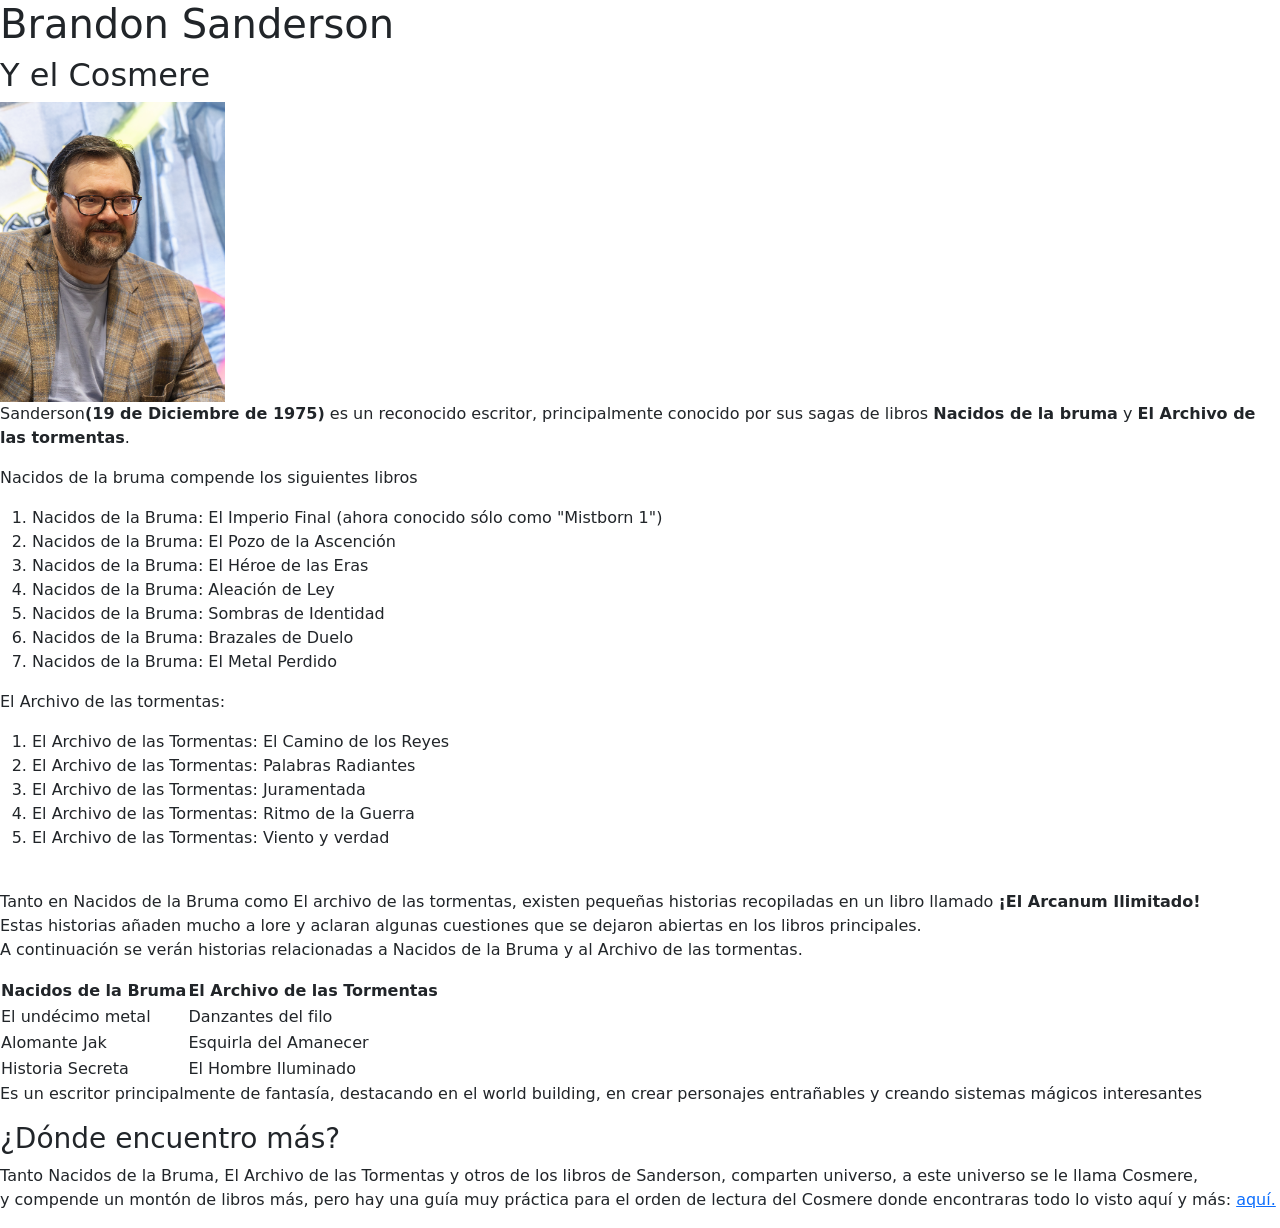
<file: index.html>
<!DOCTYPE html>
<html lang="es">
<head>
    <link href="https://cdn.jsdelivr.net/npm/bootstrap@5.0.2/dist/css/bootstrap.min.css" rel="stylesheet" integrity="sha384-EVSTQN3/azprG1Anm3QDgpJLIm9Nao0Yz1ztcQTwFspd3yD65VohhpuuCOmLASjC" crossorigin="anonymous">
    <script src="https://cdn.jsdelivr.net/npm/bootstrap@5.0.2/dist/js/bootstrap.bundle.min.js" integrity="sha384-MrcW6ZMFYlzcLA8Nl+NtUVF0sA7MsXsP1UyJoMp4YLEuNSfAP+JcXn/tWtIaxVXM" crossorigin="anonymous"></script>
    <meta charset="UTF-8">
    <meta name="viewport" content="width=device-width, initial-scale=1.0">
    <title>Brandon Sanderson</title>
    <h1>Brandon Sanderson</h1>
    <h2>Y el Cosmere</h2>
</head>
<body>
    <img src="Brandon_Sanderson_at_MCM_Comic_Con_London_22_May_2026_02.jpg" alt="Mi papá, we" height="300px">
    <p>
        Sanderson<b>(19 de Diciembre de 1975)</b> es un reconocido escritor, principalmente conocido por sus sagas
        de libros <b>Nacidos de la bruma</b> y <b>El Archivo de las tormentas</b>.
    </p> 
    <p>Nacidos de la bruma compende los siguientes libros</p>
    <ol>
        <li>Nacidos de la Bruma: El Imperio Final (ahora conocido sólo como "Mistborn 1")</li>
        <li>Nacidos de la Bruma: El Pozo de la Ascención</li>
        <li>Nacidos de la Bruma: El Héroe de las Eras</li>
        <li>Nacidos de la Bruma: Aleación de Ley</li>
        <li>Nacidos de la Bruma: Sombras de Identidad</li>
        <li>Nacidos de la Bruma: Brazales de Duelo</li>
        <li>Nacidos de la Bruma: El Metal Perdido</li>
    </ol>
    <!-- ME LOS SÉ DE MEMORIA, ¡QUÉ GRANDE!-->
     <p>El Archivo de las tormentas:</p>
     <ol>
        <li>El Archivo de las Tormentas: El Camino de los Reyes</li>
        <li>El Archivo de las Tormentas: Palabras Radiantes</li>
        <li>El Archivo de las Tormentas: Juramentada</li>
        <li>El Archivo de las Tormentas: Ritmo de la Guerra</li>
        <li>El Archivo de las Tormentas: Viento y verdad</li>
        <!--Estos no me los sé de memoria-->
    </ol>
    <p><br>Tanto en Nacidos de la Bruma como El archivo de las tormentas, existen pequeñas historias recopiladas en un libro llamado <b>¡El Arcanum Ilimitado!</b>
        <br>Estas historias añaden mucho a lore y aclaran algunas cuestiones que se dejaron abiertas en los libros principales.
        <br>A continuación se verán historias relacionadas a Nacidos de la Bruma y al Archivo de las tormentas.
    </p>
    <table>
        <thead>
            <tr>
                <th>Nacidos de la Bruma</th>
                <th>El Archivo de las Tormentas</th>
            </tr>
        </thead>
            <tr>
                <td>El undécimo metal</td>
                <td>Danzantes del filo</td>
            </tr>
            <tr>
                <td>Alomante Jak</td>
                <td>Esquirla del Amanecer</td>
            </tr>
            <tr>
                <td>Historia Secreta</td>
                <td>El Hombre Iluminado</td>
            </tr>
        <tbody>

        </tbody>
    </table>

    <p>Es un escritor principalmente de fantasía, destacando en el world building, en crear personajes entrañables y creando sistemas mágicos interesantes</p>
    <h3>¿Dónde encuentro más?</h3>
    <p>Tanto Nacidos de la Bruma, El Archivo de las Tormentas y otros de los libros de Sanderson, comparten universo, a este universo se le llama Cosmere,<br>
        y compende un montón de libros más, pero hay una guía muy práctica para el orden de lectura del Cosmere donde encontraras todo lo visto aquí y más:
         <a href="https://cosmere.es/orden-de-lectura-del-cosmere/" target="blank" alt="guía de lectura">aquí.</a>
    </p>
        
</body>
</html
</file>
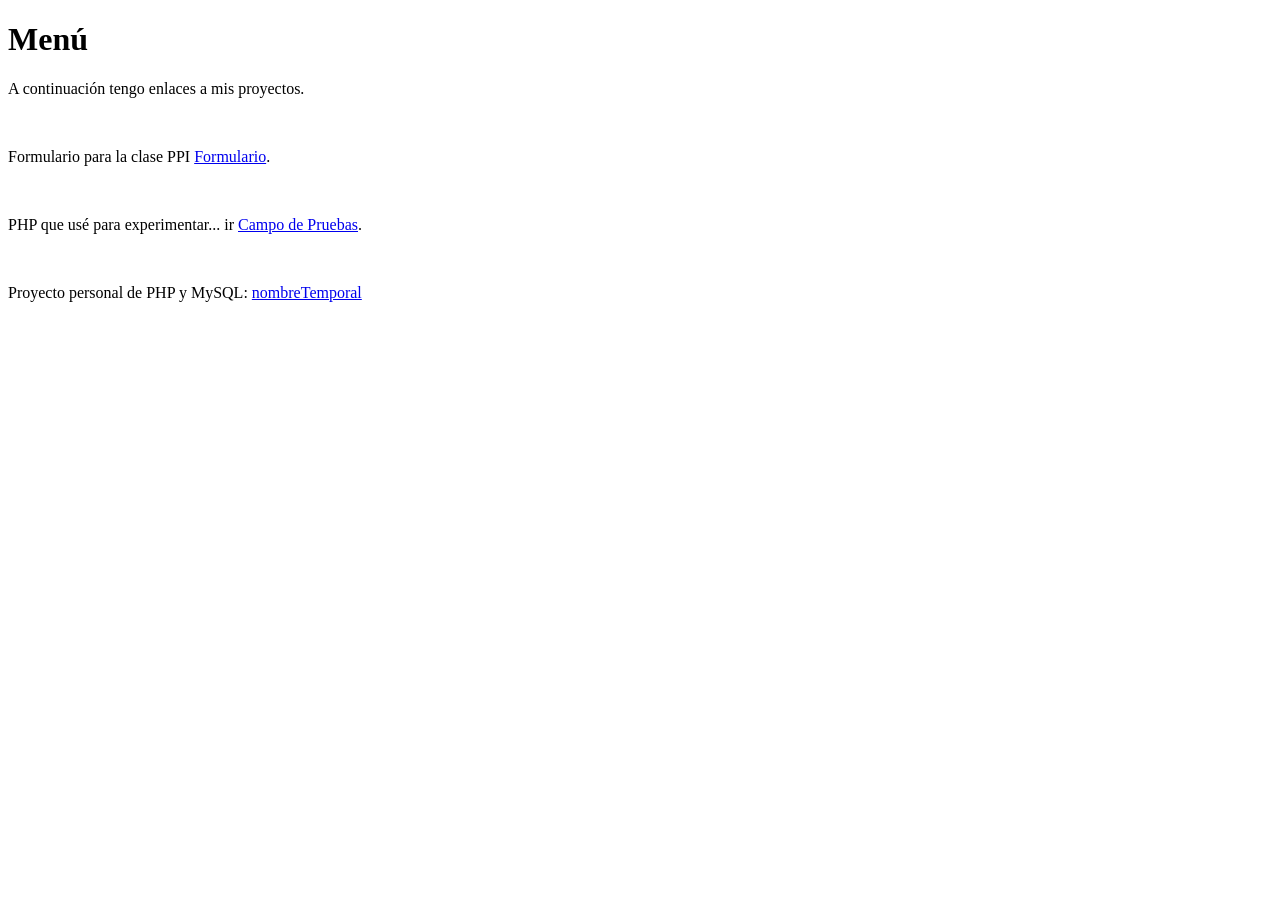
<file: web/index.html>
<!DOCTYPE html>
<html lang="es">
<head>
    <title>Formulario</title>
</head>
<body>
    <h1>Menú</h1>
    <p> A continuación tengo enlaces a mis proyectos.</p><br>
    <p> Formulario para la clase PPI <a href="/formulario/Formulario.html">Formulario</a>.</p> <br>
    <p> PHP que usé para experimentar... ir <a href="/campoDePruebas/CDP.php">Campo de Pruebas</a>.</p> <br>
    <p> Proyecto personal de PHP y MySQL: <a href="/mío/Nombre.html">nombreTemporal</a></p>
</body>
</html>
</file>
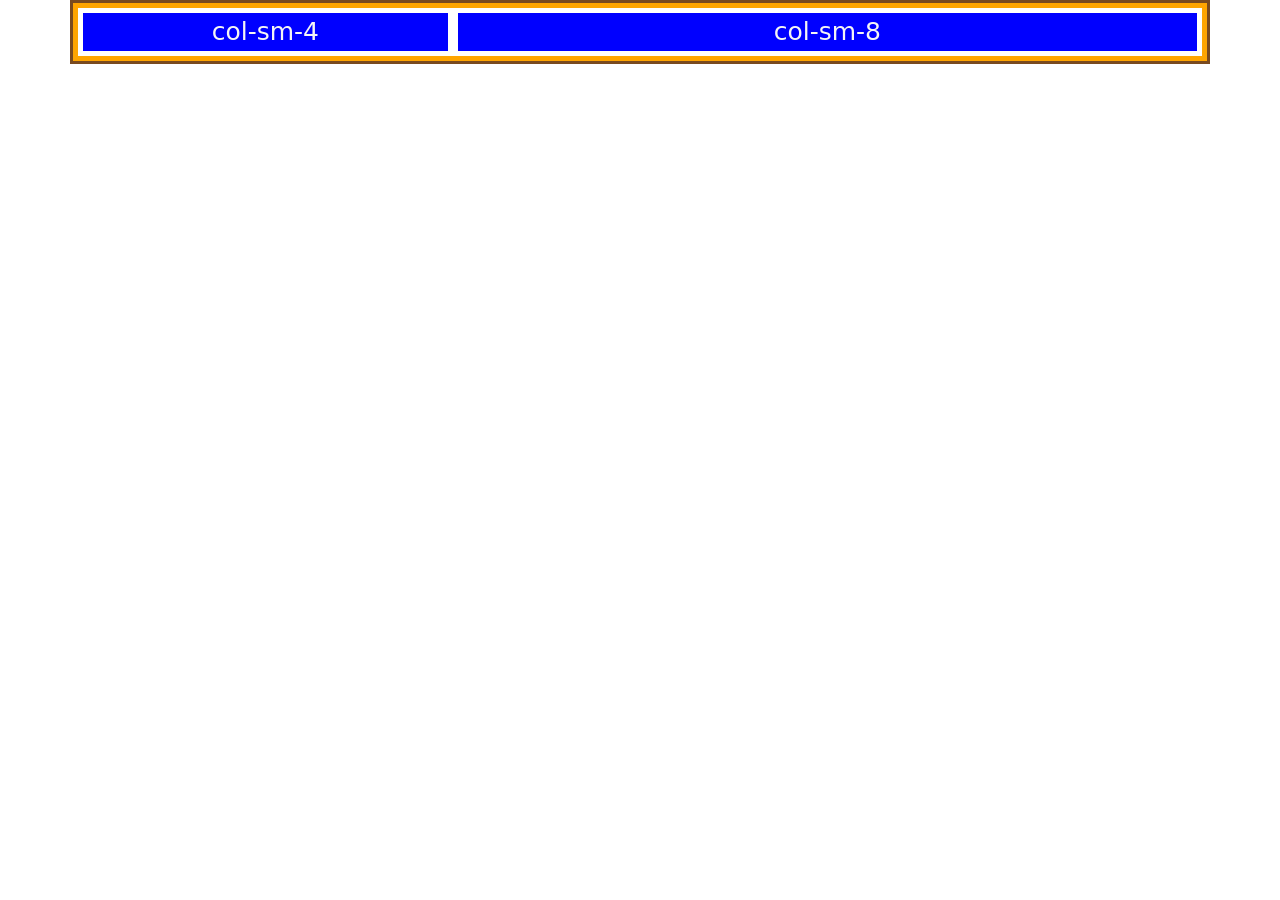
<file: Pruebas/Bootstrap/index.html>
<!DOCTYPE html>
<html lang="es">
<head>
    <link rel="stylesheet" href="stylesheet.css">
    <meta charset="UTF-8">
    <meta name="viewport" content="width=device-width, initial-scale=1.0">

    <!--CDN via jsDelivr de Bootstrap -->
    <link href="https://cdn.jsdelivr.net/npm/bootstrap@5.3.8/dist/css/bootstrap.min.css" rel="stylesheet" integrity="sha384-sRIl4kxILFvY47J16cr9ZwB07vP4J8+LH7qKQnuqkuIAvNWLzeN8tE5YBujZqJLB" crossorigin="anonymous">
    <script src="https://cdn.jsdelivr.net/npm/bootstrap@5.3.8/dist/js/bootstrap.bundle.min.js" integrity="sha384-FKyoEForCGlyvwx9Hj09JcYn3nv7wiPVlz7YYwJrWVcXK/BmnVDxM+D2scQbITxI" crossorigin="anonymous"></script>

    <title>Document</title>
</head>
<body>
    <!--EJEMPLO DE CONTAINER, CONTAINER-FLUID Y CONTAINER-LG. TIENE STYLESHEET.
    <div class="container">
        HOLA.
        Éste contenedor tiene un ancho máximo.
    </div>
    <div class="container-fluid">
        .Container-Fluid. Éste siempre se extiende al 100% el ancho de la ventana
    </div>
    <div class="container-lg">
        .Container-lg. Éste container se comporta como una mezcla de ambos,
        mientras que la anchura sea menor que la manejada por el container
        se expandirá al máximo como container-fluid. Una vez llega al máximo
        se comportará como un container común.
    </div> -->
    <!--EJEMPLO DE ROW, COL, TEXT-CENTER, CON STYLESHEET
    <div class="container text-center" > <--Bootstrap tiene clases que nos permite centrar el texto directamente en el container->
        <div class="row">
            <--Por defecto las columnas tendrán columnas que se distribuiran de forma equitativa si
            no le especificaste un ancho de columna antes.->
            <div class="col">
                columna 1.1
            </div>
            
            <div class="col">
                columna 1.2
            </div>
        </div>
        <div class="row">
            <div class="col">
                columna 2.1
            </div>
            <div class="col">
                columna 2.2
            </div>
            <div class="col">
                columna 2.3
            </div>
        </div>

    </div> HTML NO PERMITE ANIDAR COMENTARIOS, Por lo que modifiqué los comentarios.-->
    <div class="container text-center">
        <div class="row">
            <div class="col-sm-4 Columna"> <!--"Columna" es nuestra clase asignada de css personalizada-->
                col-sm-4
            </div>
            <div class="col-sm-8 Columna">
                col-sm-8
            </div>
        </div>
    </div>
</body>
</html>
</file>
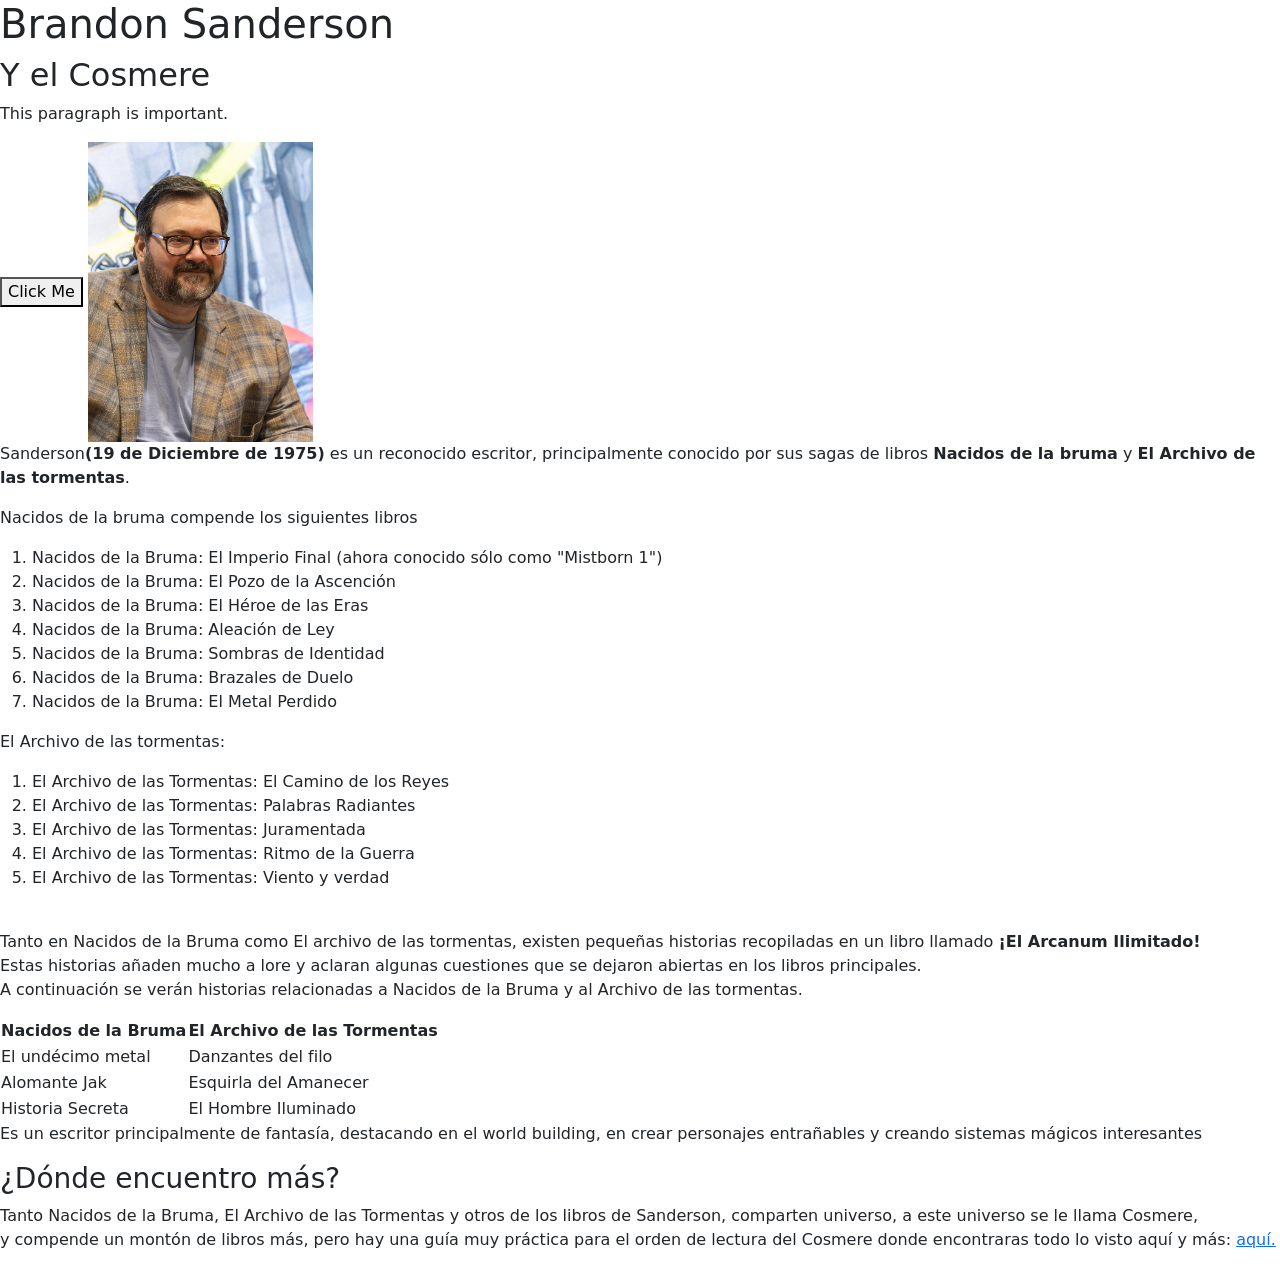
<file: Pruebas/html/index.html>
<!DOCTYPE html>
<html lang="es">
<head>
    <link href="https://cdn.jsdelivr.net/npm/bootstrap@5.0.2/dist/css/bootstrap.min.css" rel="stylesheet" integrity="sha384-EVSTQN3/azprG1Anm3QDgpJLIm9Nao0Yz1ztcQTwFspd3yD65VohhpuuCOmLASjC" crossorigin="anonymous">
    <script src="https://cdn.jsdelivr.net/npm/bootstrap@5.0.2/dist/js/bootstrap.bundle.min.js" integrity="sha384-MrcW6ZMFYlzcLA8Nl+NtUVF0sA7MsXsP1UyJoMp4YLEuNSfAP+JcXn/tWtIaxVXM" crossorigin="anonymous"></script>
    <meta charset="UTF-8">
    <meta name="viewport" content="width=device-width, initial-scale=1.0">
    <title>Brandon Sanderson</title>
    <h1>Brandon Sanderson</h1>
    <h2>Y el Cosmere</h2>
</head>
<body>
    <p class="highlight-text">This paragraph is important.</p>
    <button class="highlight-text">Click Me</button>
    <img src="Brandon_Sanderson_at_MCM_Comic_Con_London_22_May_2026_02.jpg" alt="Mi papá, we" height="300px">
    <p>
        Sanderson<b>(19 de Diciembre de 1975)</b> es un reconocido escritor, principalmente conocido por sus sagas
        de libros <b>Nacidos de la bruma</b> y <b>El Archivo de las tormentas</b>.
    </p> 
    <p>Nacidos de la bruma compende los siguientes libros</p>
    <ol>
        <li>Nacidos de la Bruma: El Imperio Final (ahora conocido sólo como "Mistborn 1")</li>
        <li>Nacidos de la Bruma: El Pozo de la Ascención</li>
        <li>Nacidos de la Bruma: El Héroe de las Eras</li>
        <li>Nacidos de la Bruma: Aleación de Ley</li>
        <li>Nacidos de la Bruma: Sombras de Identidad</li>
        <li>Nacidos de la Bruma: Brazales de Duelo</li>
        <li>Nacidos de la Bruma: El Metal Perdido</li>
    </ol>
    <!-- ME LOS SÉ DE MEMORIA, ¡QUÉ GRANDE!-->
     <p>El Archivo de las tormentas:</p>
     <ol>
        <li>El Archivo de las Tormentas: El Camino de los Reyes</li>
        <li>El Archivo de las Tormentas: Palabras Radiantes</li>
        <li>El Archivo de las Tormentas: Juramentada</li>
        <li>El Archivo de las Tormentas: Ritmo de la Guerra</li>
        <li>El Archivo de las Tormentas: Viento y verdad</li>
        <!--Estos no me los sé de memoria-->
    </ol>
    <p><br>Tanto en Nacidos de la Bruma como El archivo de las tormentas, existen pequeñas historias recopiladas en un libro llamado <b>¡El Arcanum Ilimitado!</b>
        <br>Estas historias añaden mucho a lore y aclaran algunas cuestiones que se dejaron abiertas en los libros principales.
        <br>A continuación se verán historias relacionadas a Nacidos de la Bruma y al Archivo de las tormentas.
    </p>
    <table>
        <thead>
            <tr>
                <th>Nacidos de la Bruma</th>
                <th>El Archivo de las Tormentas</th>
            </tr>
        </thead>
            <tr>
                <td>El undécimo metal</td>
                <td>Danzantes del filo</td>
            </tr>
            <tr>
                <td>Alomante Jak</td>
                <td>Esquirla del Amanecer</td>
            </tr>
            <tr>
                <td>Historia Secreta</td>
                <td>El Hombre Iluminado</td>
            </tr>
        <tbody>

        </tbody>
    </table>

    <p>Es un escritor principalmente de fantasía, destacando en el world building, en crear personajes entrañables y creando sistemas mágicos interesantes</p>
    <h3>¿Dónde encuentro más?</h3>
    <p>Tanto Nacidos de la Bruma, El Archivo de las Tormentas y otros de los libros de Sanderson, comparten universo, a este universo se le llama Cosmere,<br>
        y compende un montón de libros más, pero hay una guía muy práctica para el orden de lectura del Cosmere donde encontraras todo lo visto aquí y más:
         <a href="https://cosmere.es/orden-de-lectura-del-cosmere/" target="blank" alt="guía de lectura">aquí.</a>
    </p>
        
</body>
</html
</file>
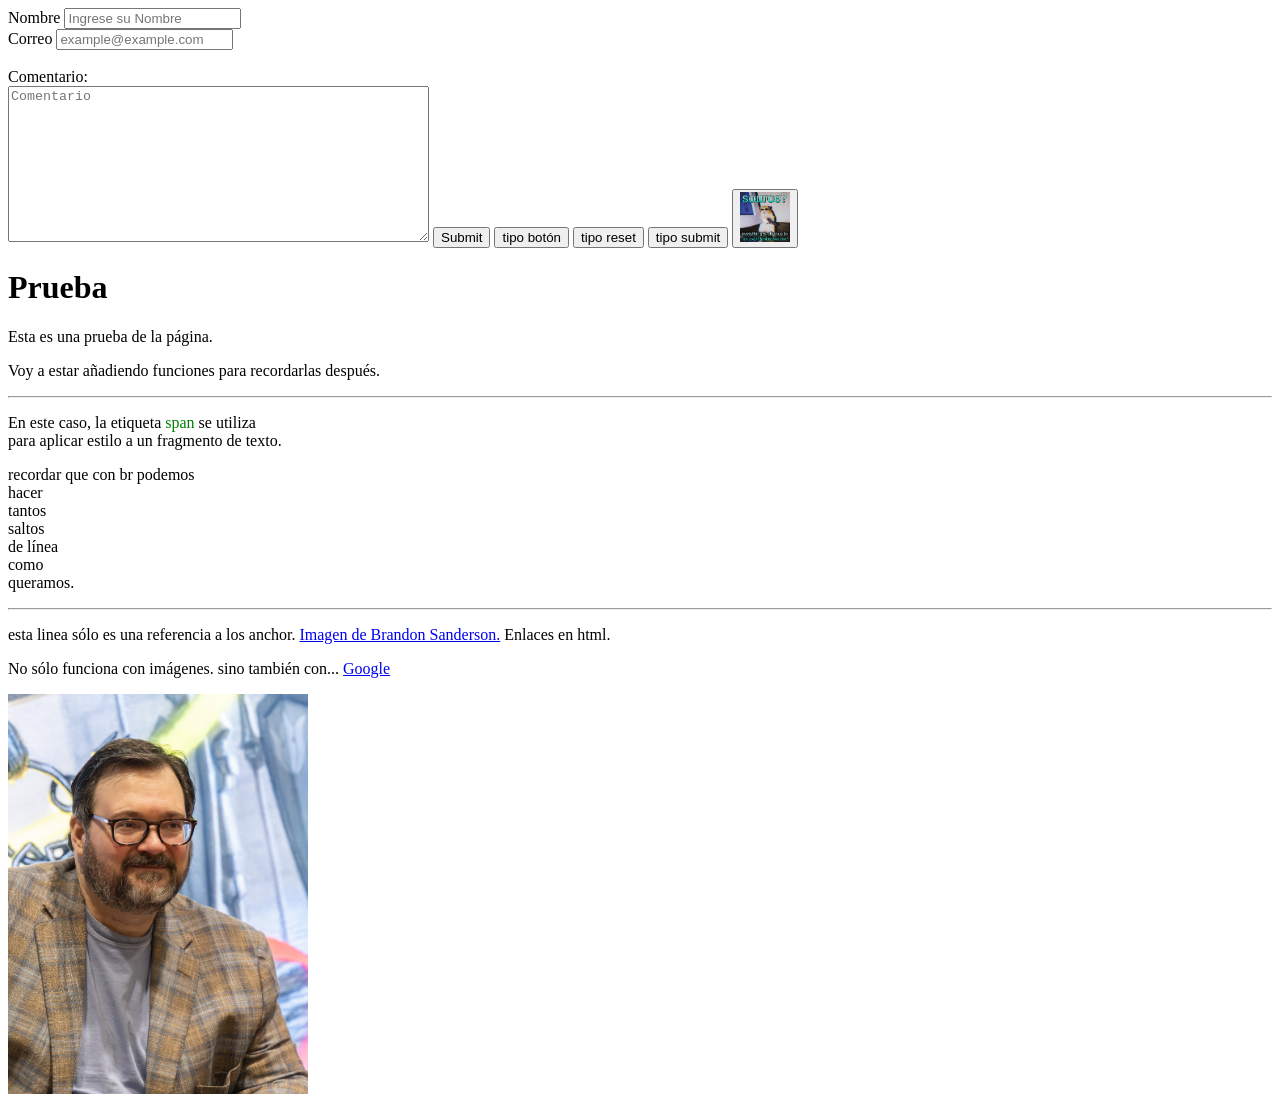
<file: html pruebas/prueba.html>
<!DOCTYPE html>
<html lang="es">
<head>
    <meta charset="UTF-8">
    <meta name="viewport" content="width=device-width, initial-scale=1.0">
    <title>Prueba</title>
</head>
<body>
    <form action="/prueba.php" method="POST"> 
        <label for="nombre">Nombre</label>
        <input type ="text" id="nombre" name="nombre" placeholder="Ingrese su Nombre"> <br>
        <!-- acá, el type es el que decide todo en el formulario, tiene por defecto el tipo "texto", los más recurrentes son :
        email, password, radio, checkbox y file -->
        <label for="correo">Correo</label>
        <input type="email" id="correo" name="correo" placeholder="example@example.com"><br>
        <!--Name es el atributo que se utiliza para identificar el campo en el servidor,
        ID es el atributo que se utiliza para identificar el campo en el cliente-->
        <br>
        <label for="comentario">Comentario:</label> <br>
        <textarea cols="50" rows="10" name="comentario" placeholder="Comentario" id="comentario"></textarea>
        <input type="submit">
        <button type ="button">tipo botón</button>
        <button type ="reset">tipo reset</button>
        <button type ="submit">tipo submit</button>
        <!--La ventaja que tiene la etiqueta button sobre la submit, es que podemos añadir otras etiquetas de html, como imagenes-->
        <button type ="button" ><img src="source.jpg"alt ="diablazo" width="50px"></button>

        
     </form>

    <h1>Prueba</h1>
    <p>Esta es una prueba de la página.</p>
    <p>Voy a estar añadiendo funciones para recordarlas después.</p>
    <hr>
    <p>En este caso, la etiqueta <span style="color : green">span</span> se utiliza <br> para aplicar estilo a un fragmento de texto.</p>
    <p>recordar que con br podemos <br> hacer <br> tantos <br> saltos <br> de línea <br> como <br> queramos.</p>
    <!-- Recordar que esta es la forma en la que se escriben comentarios acá, esto será visible por los usuarios si hacen un "inspeccionar elemento"-->
    <hr>
    <p>esta linea sólo es una referencia a los anchor. <a href="Brandon_Sanderson_at_MCM_Comic_Con_London_22_May_2026_02.jpg" target="_blank">Imagen de Brandon Sanderson.</a> Enlaces en html.</p>
    <p>No sólo funciona con imágenes. sino también con... <a href="https://www.google.com" target="_blank">Google</a></body></p> <!-- con target podemos decirle al enlace dónde abrirse-->
    <img src="Brandon_Sanderson_at_MCM_Comic_Con_London_22_May_2026_02.jpg" alt="mi papá" width="300" height="400"> <!-- con alt ponemos un nombre en caso de que la imágen no se muestre-->
    <!-- no es necesario usar un / al final de img porque es una etiqueta que se cierra automaticamente-->
     
</body>
</html>
</file>
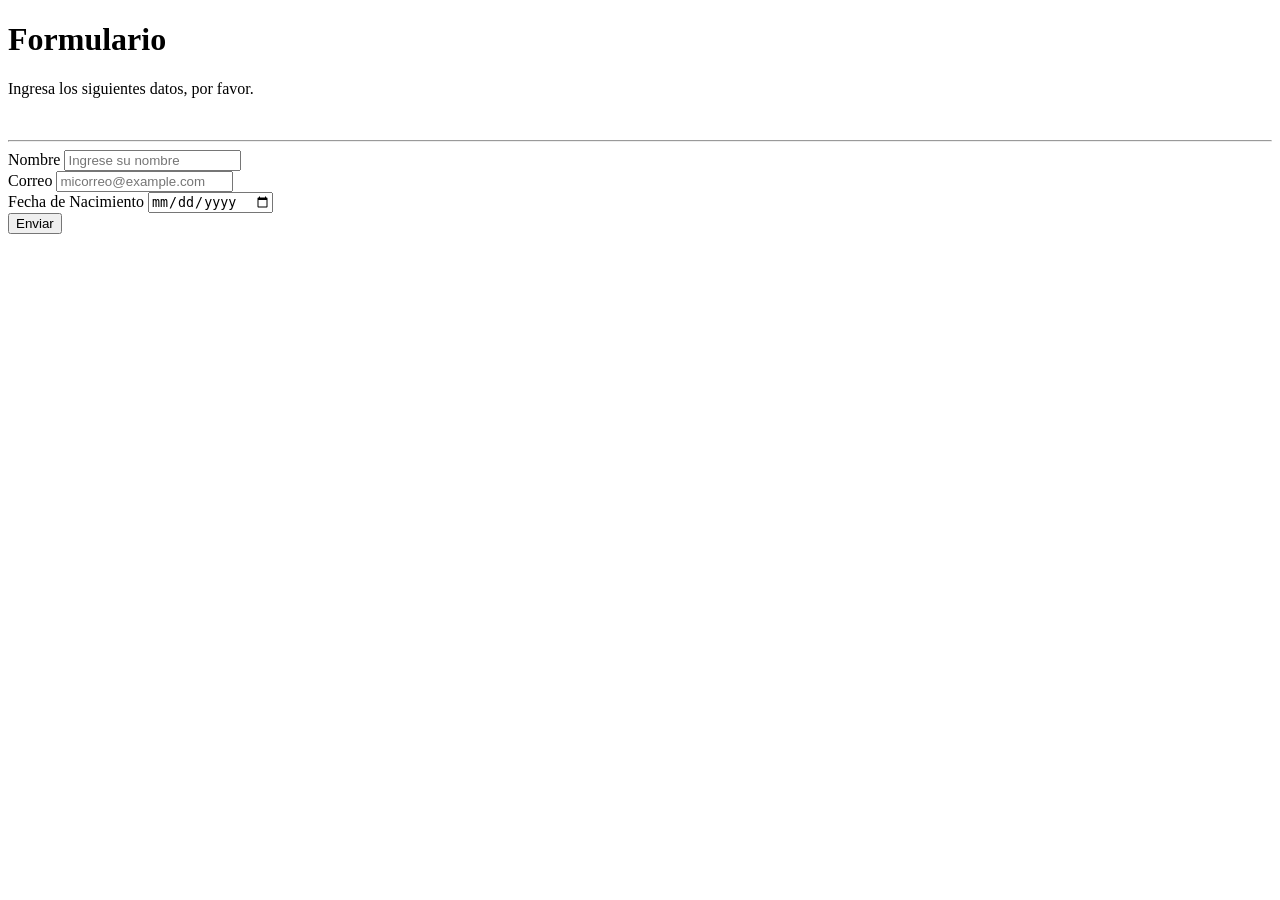
<file: web/Formulario.html>
<!DOCTYPE html>
<html lang="es">
<head>
    <title>Formulario</title>
</head>
<body>
    <h1>Formulario</h1>
    <p>Ingresa los siguientes datos, por favor.</p> <br>
    <hr>
    <form action="recibeFormulario.php" method="POST">
    <label for="nombre">Nombre</label>
    <input type = "text" id="nombre" name="nombre" placeholder="Ingrese su nombre"><br>
    <label for="correo">Correo</label>
    <input type="email" id="correo" name="correo" placeholder="micorreo@example.com"> <br>
    <label for="fecha_nacimiento">Fecha de Nacimiento</label>
    <input type="date" name="fecha_nacimiento" id="fecha_nacimiento"> <br>
    <button type="submit">Enviar</button>
    </form>
</body>
</html>
</file>
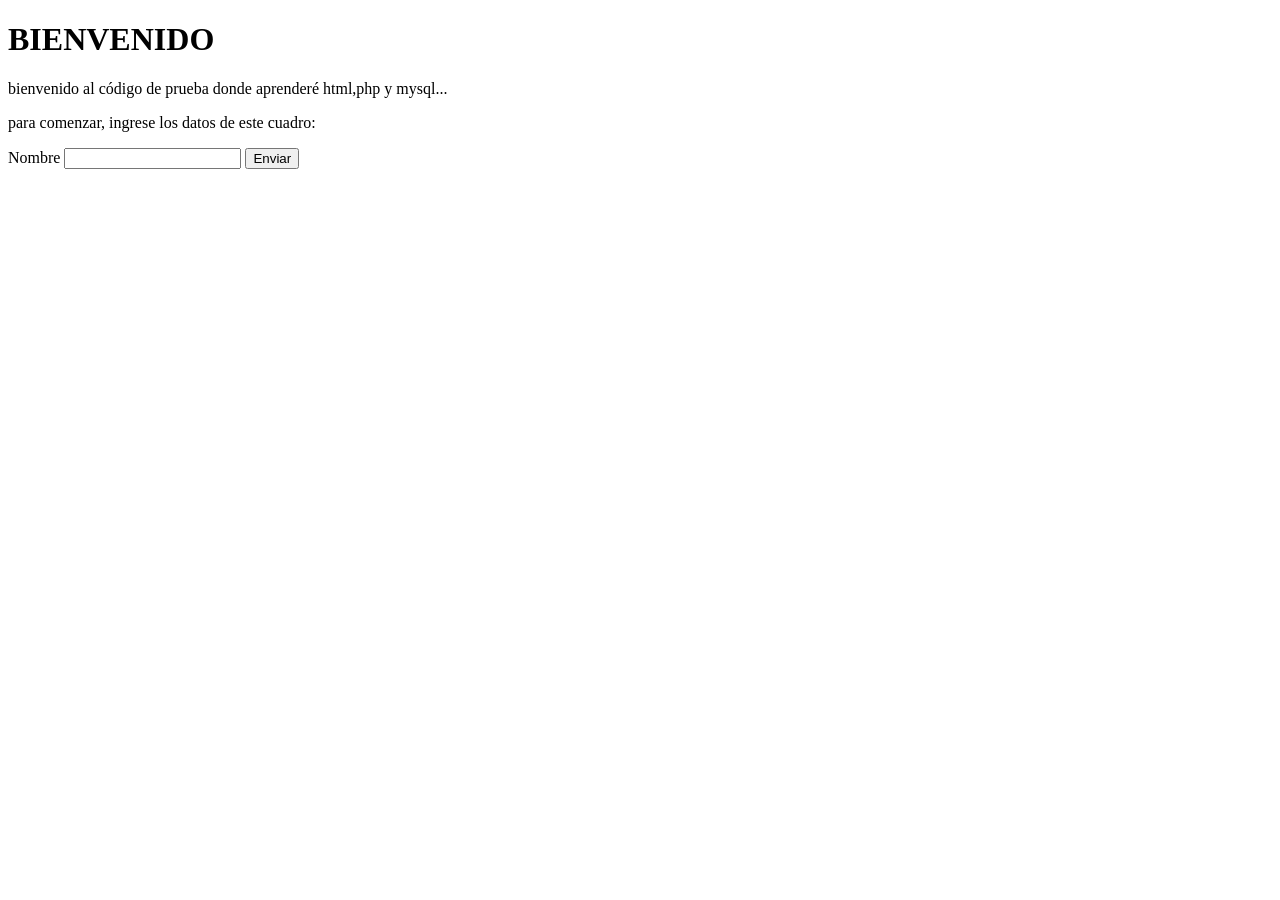
<file: web/Nombre.html>
<!DOCTYPE html>
<html leng="es">
    <head>
        <title>Práctica de html php y mysql</title>
    </head>
    <body>
        <h1>BIENVENIDO</h1>        
        <p>bienvenido al código de prueba donde aprenderé html,php y mysql...</p>
        <p>para comenzar, ingrese los datos de este cuadro:</p>
        <form action="Ingresa.php" method="POST">
            <label for="nombre">Nombre</label>
            <input type="text" name="nombre" id="nombre">
            <input type="submit" value="Enviar">
        </form>
    </body>
    
</html>
</file>
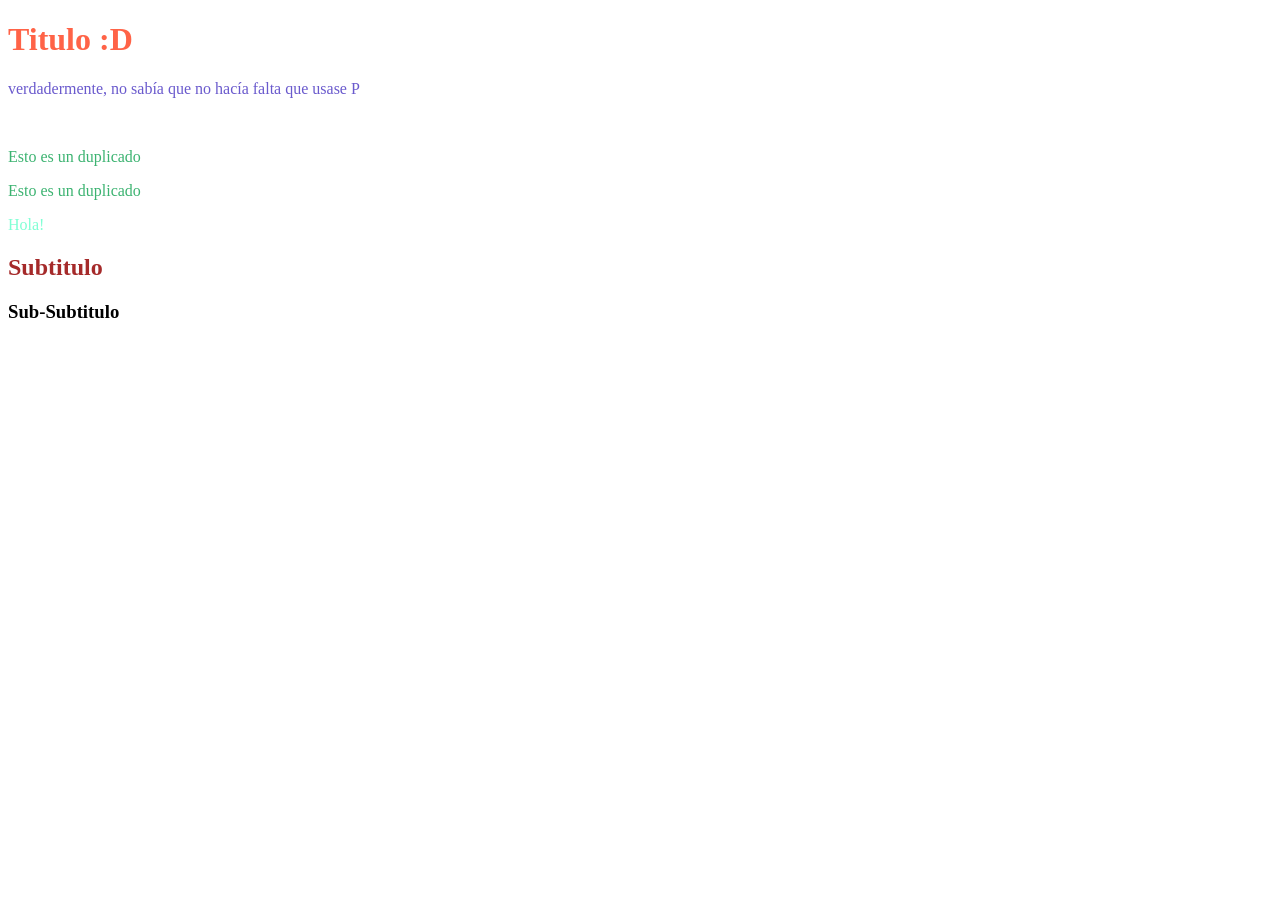
<file: Pruebas/html/primerCss.html>
<!DOCTYPE html>
<html lang="es">
<head>
    <meta charset="UTF-8">
    <Title>CSS PRUEBA!</Title>
    <link rel="stylesheet" href="style.css"> <!--Con este "link",
    "rel" nos dice que va a estar relacionado y nosotros señalamos de qué
    manera está relacionado, en este caso con stylesheet-->
    </style>
</head>
<body>
    <h1 id="titulo">Titulo :D</h1>
        <p class="texto">verdadermente, no sabía que no hacía falta que usase P</p> <br>
        <p class="texto especial">Esto es un duplicado </p>
        <p class="especial">Esto es un duplicado </p>
        <div>
            <p>Hola!</p>
            <h2>Subtitulo</h2>
            <h3>Sub-Subtitulo</h3>
        </div>
</body>


</html>
</file>
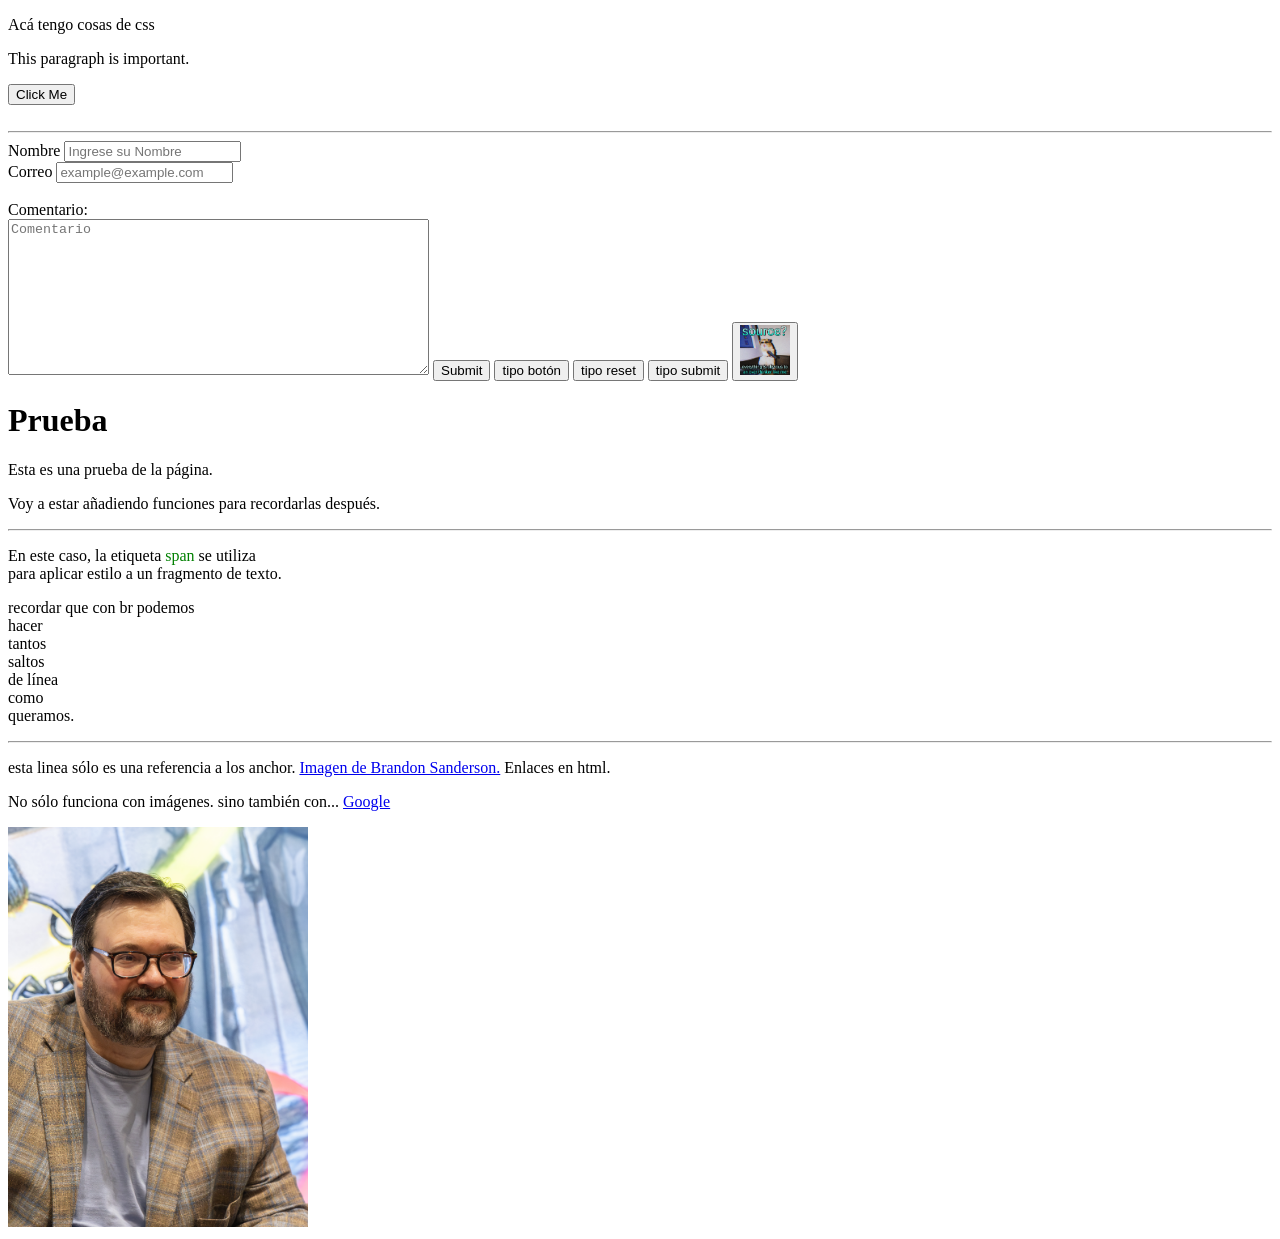
<file: Pruebas/html/prueba.html>
<!DOCTYPE html>
<html lang="es">
<head>
    
    <meta charset="UTF-8">
    <meta name="viewport" content="width=device-width, initial-scale=1.0">
    <title>Prueba</title>
    <style>
        
    </style>
</head>
<body>
    <p>Acá tengo cosas de css</p>
    <p class="highlight-text">This paragraph is important.</p>
    <button class="highlight-text">Click Me</button>
    <br>
    <br>
    <hr>

    <form action="/prueba.php" method="POST"> 
        <label for="nombre">Nombre</label>
        <input type ="text" id="nombre" name="nombre" placeholder="Ingrese su Nombre"> <br>
        <!-- acá, el type es el que decide todo en el formulario, tiene por defecto el tipo "texto", los más recurrentes son :
        email, password, radio, checkbox y file -->
        <label for="correo">Correo</label>
        <input type="email" id="correo" name="correo" placeholder="example@example.com"><br>
        <!--Name es el atributo que se utiliza para identificar el campo en el servidor,
        ID es el atributo que se utiliza para identificar el campo en el cliente-->
        <br>
        <label for="comentario">Comentario:</label> <br>
        <textarea cols="50" rows="10" name="comentario" placeholder="Comentario" id="comentario"></textarea>
        <input type="submit">
        <button type ="button">tipo botón</button>
        <button type ="reset">tipo reset</button>
        <button type ="submit">tipo submit</button>
        <!--La ventaja que tiene la etiqueta button sobre la submit, es que podemos añadir otras etiquetas de html, como imagenes-->
        <button type ="button" ><img src="source.jpg"alt ="diablazo" width="50px"></button>

        
     </form>

    <h1>Prueba</h1>
    <p>Esta es una prueba de la página.</p>
    <p>Voy a estar añadiendo funciones para recordarlas después.</p>
    <hr>
    <p>En este caso, la etiqueta <span style="color : green">span</span> se utiliza <br> para aplicar estilo a un fragmento de texto.</p>
    <p>recordar que con br podemos <br> hacer <br> tantos <br> saltos <br> de línea <br> como <br> queramos.</p>
    <!-- Recordar que esta es la forma en la que se escriben comentarios acá, esto será visible por los usuarios si hacen un "inspeccionar elemento"-->
    <hr>
    <p>esta linea sólo es una referencia a los anchor. <a href="Brandon_Sanderson_at_MCM_Comic_Con_London_22_May_2026_02.jpg" target="_blank">Imagen de Brandon Sanderson.</a> Enlaces en html.</p>
    <p>No sólo funciona con imágenes. sino también con... <a href="https://www.google.com" target="_blank">Google</a></body></p> <!-- con target podemos decirle al enlace dónde abrirse-->
    <img src="Brandon_Sanderson_at_MCM_Comic_Con_London_22_May_2026_02.jpg" alt="mi papá" width="300" height="400"> <!-- con alt ponemos un nombre en caso de que la imágen no se muestre-->
    <!-- no es necesario usar un / al final de img porque es una etiqueta que se cierra automaticamente-->
     
</body>
</html>
</file>
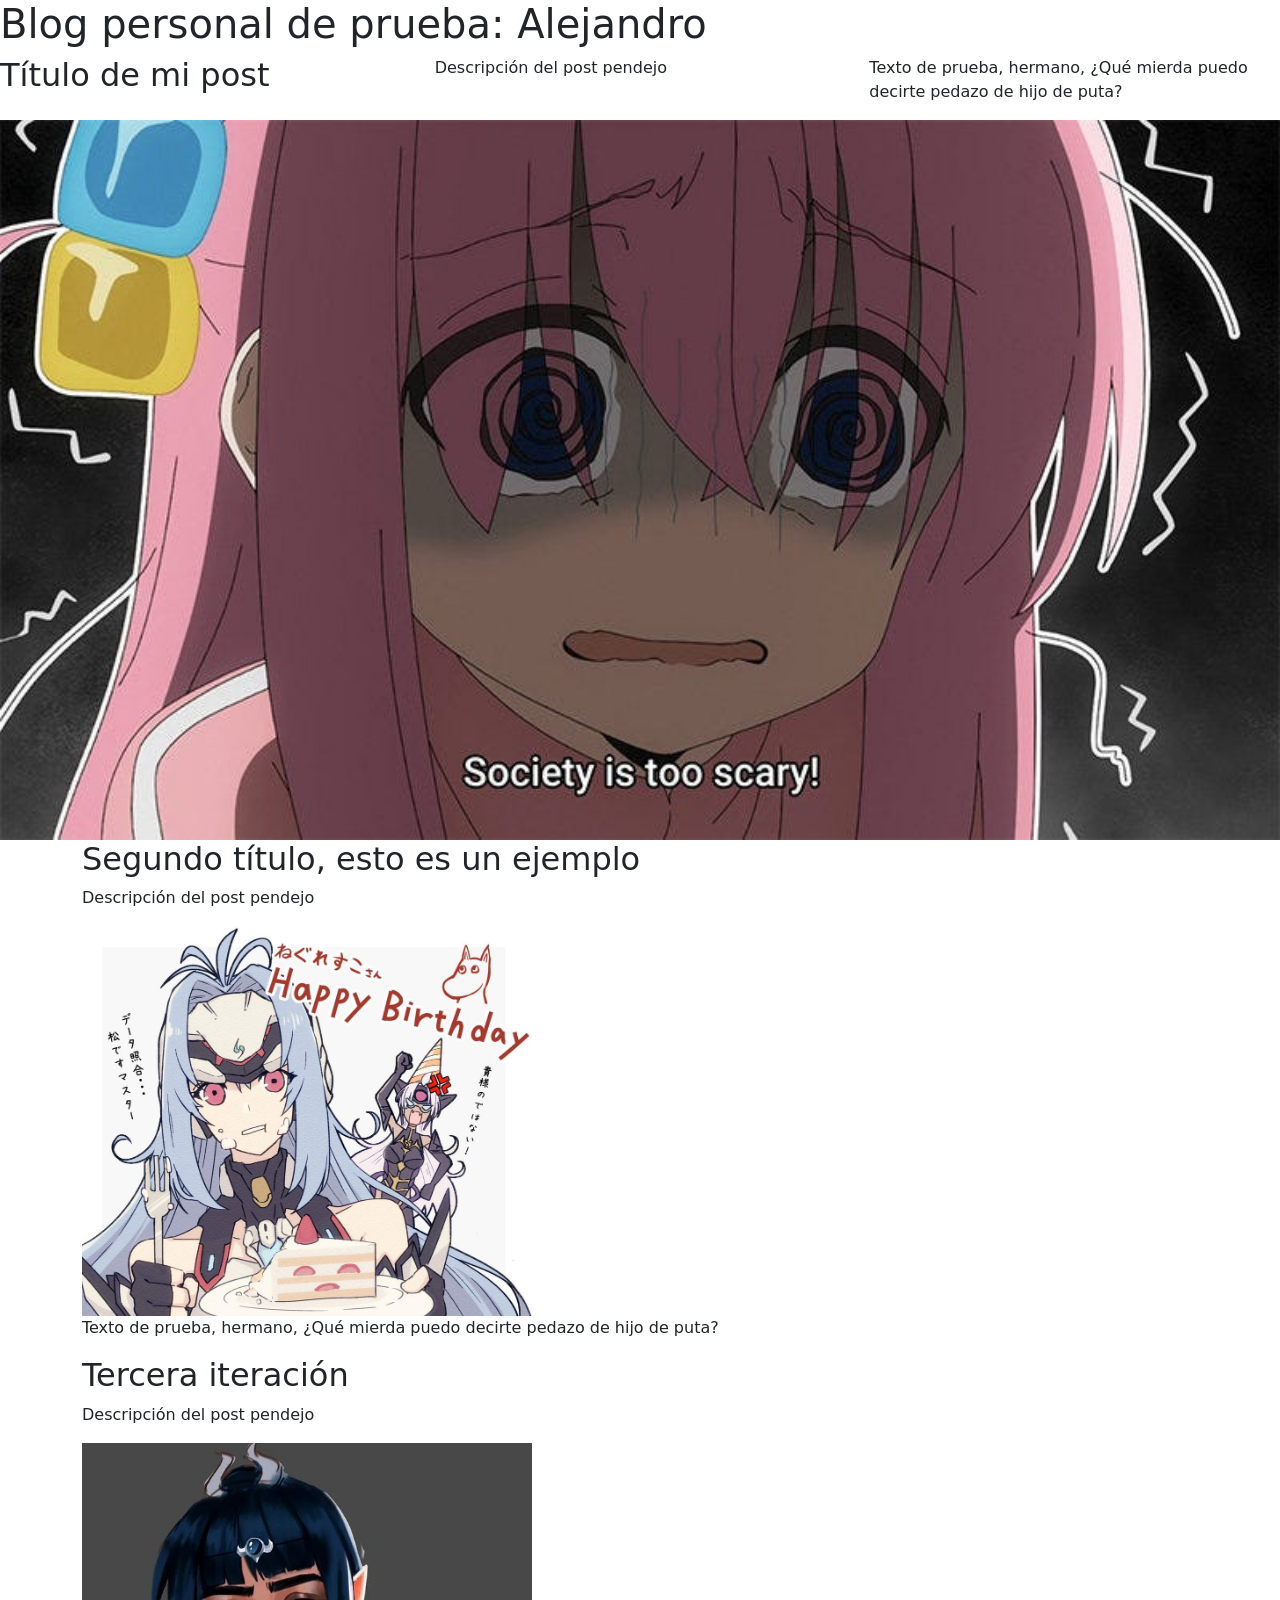
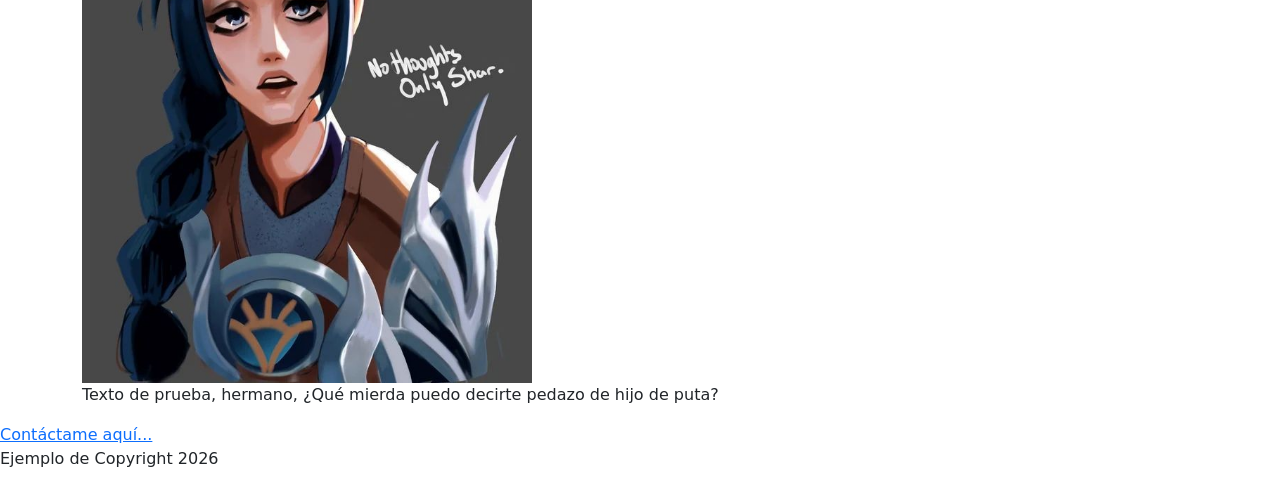
<file: Pruebas/HTML Y CSS/AprendizajeHTML/blog.html>
<!DOCTYPE html>
<html lang="es">
<head>
    <meta charset="UTF-8">
    <meta name="viewport" content="width=device-width, initial-scale=1">
    <title>Blog de prueba</title>
    <link href="https://cdn.jsdelivr.net/npm/bootstrap@5.3.8/dist/css/bootstrap.min.css" rel="stylesheet" integrity="sha384-sRIl4kxILFvY47J16cr9ZwB07vP4J8+LH7qKQnuqkuIAvNWLzeN8tE5YBujZqJLB" crossorigin="anonymous">
</head>
<body>
    <header>
        <h1>Blog personal de prueba: Alejandro</h1>
    </header>
    <section>
        <div class="container-xs">
            <div class="row">
                <h2 class="col">Título de mi post</h2>
                <p class="col">Descripción del post pendejo</p>
                <p class="col">Texto de prueba, hermano, ¿Qué mierda puedo decirte pedazo de hijo de puta?</p>
                <img src="bocchi.jpg" alt="Yo." width="450">
            </div>
        </div>
        <div class="container-sm">
            <h2>Segundo título, esto es un ejemplo</h2>
            <p>Descripción del post pendejo</p>
            <img src="xenosaga.jpg" alt="Yo." width="450">
            <p>Texto de prueba, hermano, ¿Qué mierda puedo decirte pedazo de hijo de puta?</p>
        </div>
        <div class="container-sm">
            <h2>Tercera iteración</h2>
            <p>Descripción del post pendejo</p>
            <img src="shadowheart.jpg" alt="Yo." width="450">
            <p>Texto de prueba, hermano, ¿Qué mierda puedo decirte pedazo de hijo de puta?</p>
        </div>
    </section>
    <footer>
        <a href="mailto:example@gmail.com">Contáctame aquí...</a>
        <p>Ejemplo de Copyright 2026</p>
    </footer>
</body>
</html>
</file>
<file: Pruebas/Bootstrap/stylesheet.css>
/*EJEMPLO DE CONTAINER, CONTAINER-FLUID Y CONTAINER-LG. TIENE STYLESHEET.
    
div{
    height: 300px;
    background-color: rgb(49, 91, 131);
    color: white;
    font-size: 50px;
    font-family: sans-serif;
}*/

/*EJEMPLO DE ROW, COL, TEXT-CENTER, CON STYLESHEET
    
.row{
    background-color: orange;
    border: 3px solid, rgb(177, 30, 118); // otra forma de darle color sería: border: 3px solid, red;
    de todas formas, una vez ingresado un color podremos configurarlo desde el recuadro que saldrá a un lado
    padding: 5px; //Padding: espacio interno entre el límite del elemento y su contenido
    margin: 10px; //Margin: espacio externo, desde el límite hacia afuera 
}
.col{
    background-color: rgb(255, 0, 0);
    color: white; //Color de la fuente
    font-size: 50px;
    border: 2px solid, rgb(99, 34, 34);
}
    CSS NO PERMITE COMENTARIOS ANIDADOS, LOS HE MODIFICADO.
*/

.row{
    background-color: orange;
    border: 3px solid rgb(121, 74, 31);
    padding: 5px;
    margin: 10px;
}

.Columna{
    color: whitesmoke; 
    font-size: 25px;
    background-color: blue;
    border: 5px solid white;
}
</file>
<file: Pruebas/html/style.css>
/*Los comentarios son iguales a C/CPP pero no funciona hacer // */
#titulo { /*Al usar un # le indicamos a css que tiene que buscar un elemento 
        con una propiedad ID cuyo valor va a ser el de titulo*/
    color: tomato;
}
p.texto {
    /*selector de clase, le indicamos a CSS que vamos a seleccionar una clase usamos el punto. seguido del nombre de la clase*/
    color: slateblue;

}
/*Seleccionar solo una etiqueta P que tenga la clase texto*/
p.especial{
    color: mediumseagreen;
}
div p {
    color: aquamarine;
}
div h2 {
    color: brown;
}
</file>
